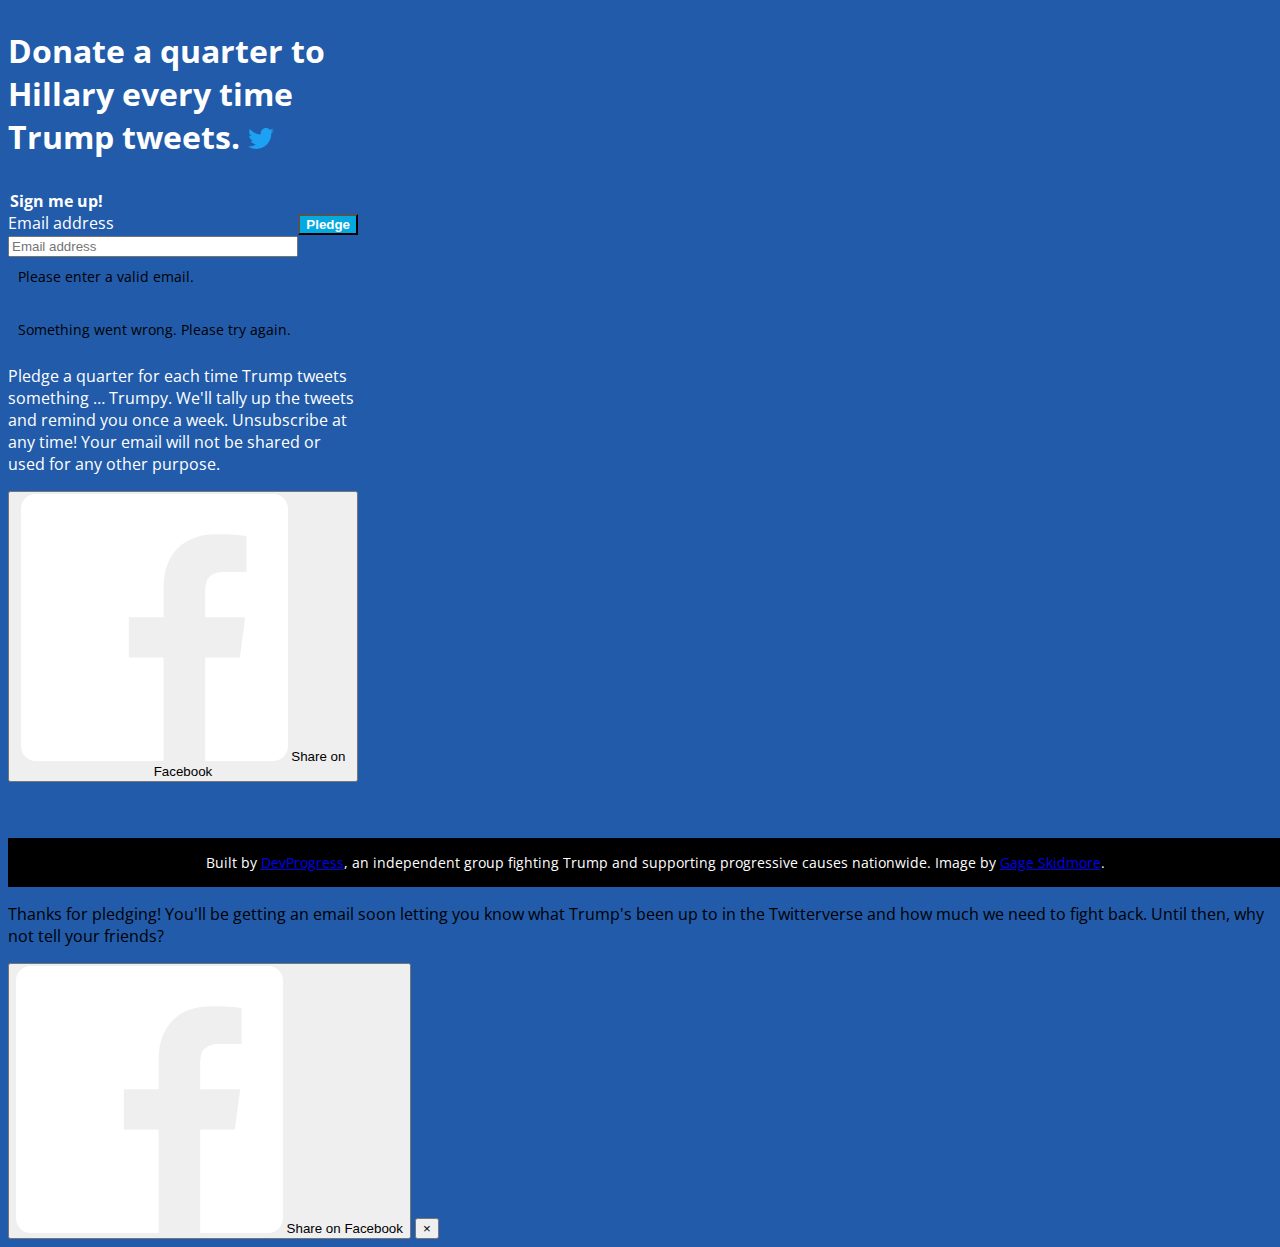
<file: index.html>
<!DOCTYPE html>
<html lang="en-us">
  <head>
    <meta charset="UTF-8">
    <meta name="viewport" content="width=device-width, initial-scale=1">
    <title>If I Had a Quarter&amp;hellip;</title>
    <link href="https://ajax.aspnetcdn.com/ajax/bootstrap/3.3.2/css/bootstrap.min.css" rel="stylesheet" type="text/css">
    <link href="https://fonts.googleapis.com/css?family=Open+Sans:400,700" rel="stylesheet" type="text/css">
    <link href="css/main.css" rel="stylesheet" type="text/css">
    <link rel="apple-touch-icon" sizes="180x180" href="/apple-touch-icon.png">
    <link rel="icon" type="image/png" href="/favicon-32x32.png" sizes="32x32">
    <link rel="icon" type="image/png" href="/favicon-16x16.png" sizes="16x16">
    <link rel="manifest" href="/manifest.json">
    <link rel="mask-icon" href="/safari-pinned-tab.svg" color="#ef8c20">
    <meta name="theme-color" content="#ffffff">
    <meta name="description" content="Pledge a quarter for each time Trump tweets something &amp;hellip; Trumpy. We'll tally up the tweets and remind you once a week.">
    <meta property="og:url" content="http://ifihadaquarter.com">
    <meta property="og:type" content="website">
    <meta property="og:title" content="If I Had a Quarter&amp;hellip;">
    <meta property="og:description" content="Pledge a quarter for each time Trump tweets something &amp;hellip; Trumpy. We'll tally up the tweets and remind you once a week.">
    <meta property="og:image" content="http://ifihadaquarter.com/img/share.png">
  </head>
  <body>
    <main class="body-main">
      <div class="container-fluid">
        <div class="row">
          <div class="col-xs-12">
            <h1 class="main-header">Donate a quarter to Hillary every time Trump tweets. <img src="/img/icon-twitter.svg" alt=""></h1>
          </div>
        </div>
        <div class="row">
          <div class="col-xs-12 main-content">
            <form id="signup" action="https://script.google.com/macros/s/AKfycbyTuqk69p3R7v419Vhuqb8g1soBW5NrxbqkUvcU2gwB1nmlnpQ/exec" method="POST">
              <legend class="form-header">Sign me up!</legend>
              <div class="form-row">
                <div class="form-group">
                  <label class="sr-only">Email address</label>
                  <input class="form-control" id="email" type="email" name="email" placeholder="Email address" required>
                </div>
                <div class="form-submit">
                  <button class="btn btn-submit">Pledge</button>
                </div>
              </div>
              <p class="form-message bg-danger hidden" id="invalid-email">Please enter a valid email.</p>
              <p class="form-message bg-danger hidden" id="server-error">Something went wrong. Please try again.</p>
            </form>
            <p>Pledge a quarter for each time Trump tweets something &hellip; Trumpy. We'll tally up the tweets and remind you once a week. Unsubscribe at any time! Your email will not be shared or used for any other purpose.</p>
            <p>
              <button class="btn btn-share share-fb" type="button" data-url="http://ifihadaquarter.com"><img src="/img/icon-fb.svg" alt=""> Share on Facebook</button>
            </p>
          </div>
        </div>
      </div>
    </main>
    <footer class="body-footer">Built by <a href="http://devprogress.us">DevProgress</a>, an independent group fighting Trump and supporting progressive causes nationwide.
      Image by <a href="https://www.flickr.com/photos/gageskidmore">Gage Skidmore</a>.
    </footer>
    <div class="overlay confirmation-container hidden" id="email-success">
      <div class="confirmation-overlay close-overlay"></div>
      <div class="confirmation-body">
        <p>Thanks for pledging! You'll be getting an email soon letting you know what Trump's been up to in the Twitterverse and how much we need to fight back. Until then, why not tell your friends?</p>
        <button class="btn btn-share share-fb" type="button" data-message="I'm donating a quarter to Hillary every time Trump tweets!" data-url="http://ifihadaquarter.com"><img src="/img/icon-fb.svg" alt=""> Share on Facebook</button>
        <button class="btn btn-close close-overlay">&times;</button>
      </div>
    </div>
    <script src="js/main.min.js"></script>
    <!-- Load Facebook SDK for JavaScript-->
    <script>
      window.fbAsyncInit = function() {
        FB.init({
          appId      : '1874284682800311',
          xfbml      : true,
          version    : 'v2.8'
        });
      };
      
      (function(d, s, id){
         var js, fjs = d.getElementsByTagName(s)[0];
         if (d.getElementById(id)) {return;}
         js = d.createElement(s); js.id = id;
         js.src = "//connect.facebook.net/en_US/sdk.js";
         fjs.parentNode.insertBefore(js, fjs);
       }(document, 'script', 'facebook-jssdk'));
    </script>
  </body>
</html>
</file>
<file: css/main.css>
body{background:#215baa url(https://c1.staticflickr.com/9/8105/8567825104_e14db572a1_k.jpg) top no-repeat;background-size:100%;font:16px Open Sans,Helvetica Neue,Helvetica,Arial,sans-serif;-moz-osx-font-smoothing:grayscale;-webkit-font-smoothing:antialiased!important;min-height:100vh;overflow-x:hidden;padding-top:66.650390625%;display:-webkit-box;display:-moz-box;display:box;display:-moz-flex;display:-ms-flexbox;display:flex;-webkit-box-orient:vertical;box-orient:vertical;-webkit-box-direction:normal;box-direction:normal;-moz-flex-direction:column;flex-direction:column;-ms-flex-direction:column}@media screen and (min-width:768px){body{background-position:350px;background-size:cover;padding-top:0}}.body-main{background:#215baa;color:#fff;padding-bottom:40px;-webkit-box-flex:1;box-flex:1;-moz-flex:1;-ms-flex:1;flex:1}@media screen and (min-width:768px){.body-main{box-sizing:border-box;width:350px}}.main-header{font-weight:700;margin-bottom:1em}.main-header img{height:.67em;vertical-align:baseline}.form-header{border:0;color:#fff;font-weight:700}.form-row{display:-webkit-box;display:-moz-box;display:box;display:-moz-flex;display:-ms-flexbox;display:flex}.form-row .form-group{padding-right:.5em;-webkit-box-flex:1;box-flex:1;-moz-flex:1;-ms-flex:1;flex:1}.form-row .form-group .form-control{width:100%}.form-message{color:#000;font-size:14px;margin:0 0 1em;padding:10px}.btn-submit{background:#03a9e0;color:#fff;font-weight:700;-webkit-transition:all .1s ease-in;transition:all .1s ease-in}.btn-submit:active,.btn-submit:focus,.btn-submit:hover{background:#1ac4fc;color:#fff;outline:none}.body-footer{background-color:#000;color:#fff;font-size:14px;padding:15px;width:100%}@media screen and (min-width:768px){.body-footer{text-align:center}}
/*# sourceMappingURL=main.css.map */
</file>
